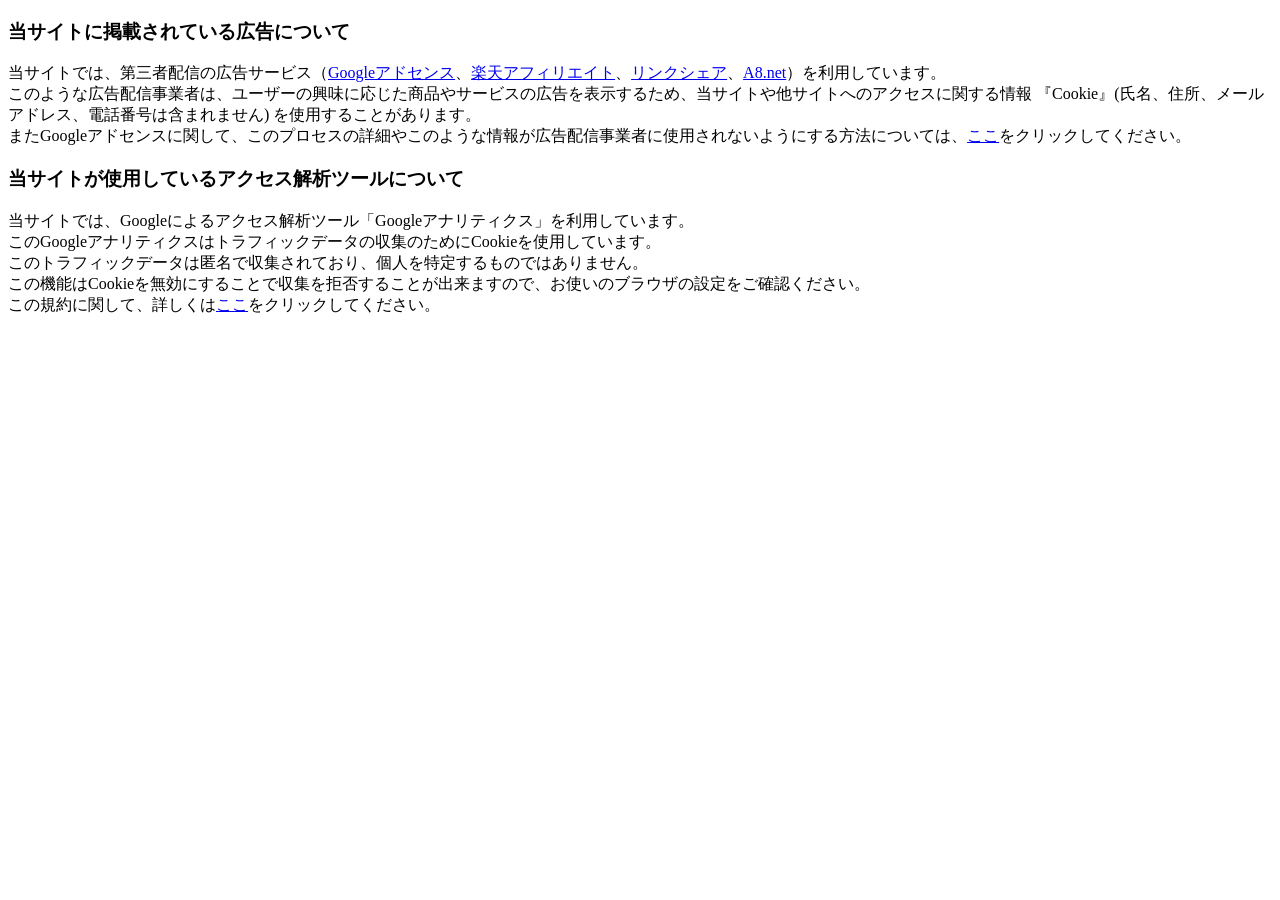
<file: priv.html>
<!DOCTYPE html>
<html lang="en">
<head>
  <meta charset="utf-8">
  <title>プライバシーポリシー</title>
  </head>

<body>
<h3>当サイトに掲載されている広告について</h3>
<p>当サイトでは、第三者配信の広告サービス（<a href="http://www.google.com/adsense/start/" target="_blank">Googleアドセンス</a>、<a href="http://affiliate.rakuten.co.jp/">楽天アフィリエイト</a>、<a href="http://www.linkshare.ne.jp/">リンクシェア</a>、<a href="http://a8.net">A8.net</a>）を利用しています。<br />
このような広告配信事業者は、ユーザーの興味に応じた商品やサービスの広告を表示するため、当サイトや他サイトへのアクセスに関する情報 『Cookie』(氏名、住所、メール アドレス、電話番号は含まれません) を使用することがあります。<br />
またGoogleアドセンスに関して、このプロセスの詳細やこのような情報が広告配信事業者に使用されないようにする方法については、<a href="http://www.google.co.jp/policies/privacy/ads/" target="_blank">ここ</a>をクリックしてください。</p>
<h3>当サイトが使用しているアクセス解析ツールについて</h3>
<p>当サイトでは、Googleによるアクセス解析ツール「Googleアナリティクス」を利用しています。<br />
このGoogleアナリティクスはトラフィックデータの収集のためにCookieを使用しています。<br />
このトラフィックデータは匿名で収集されており、個人を特定するものではありません。<br />
この機能はCookieを無効にすることで収集を拒否することが出来ますので、お使いのブラウザの設定をご確認ください。<br />
この規約に関して、詳しくは<a href="http://www.google.com/analytics/terms/jp.html" target="_blank">ここ</a>をクリックしてください。</p>
</body>
</html>
</file>
